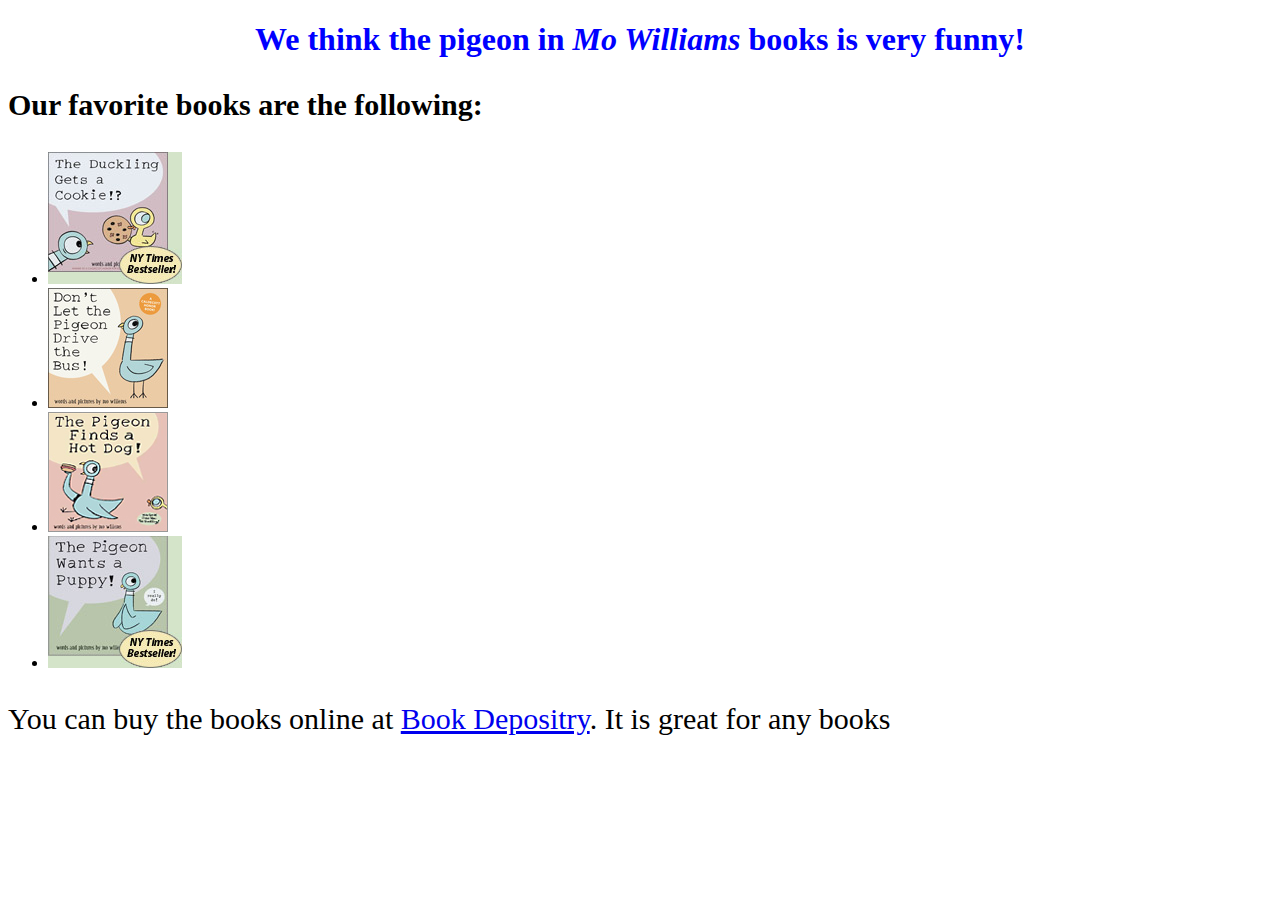
<file: index.html>
<!DOCTYPE html>
<html>
  <head>
      <link href="css/pigeon-style.css" rel="stylesheet" type="text/css">
    <title> The Pigeon</title>
  </head>
  <body>
    <h1>We think the pigeon in <em>Mo Williams</em> books is very funny!</h1>
      <p><strong>Our favorite books are the following:</strong></p>
      <ul>
        <li><img src="img/duckling_cookie.jpg"alt="A photo of the book The Duckling gets a Cookie.">
        </li>
        <li><img src="img/pigeon_bus.jpg"alt="A photo of the book Don't let the pigeon Drive the Bus.">
        </li>
        <li><img src="img/pigeon_hotdog.jpg"alt="A photo of the book The Pigeon finds a Hotdog.">
        </li>
        <li><img src="img/pigeon_wants_puppy.jpg"alt="A photo of the book The Pigeon Wants a Puppy.">
        </li>
      </ul>
      <p>You can buy the books online at <a href="http://www.bookdepository.com/">Book Depositry</a>. It is great for any books</p>

    </body>
  </html>





</html>
</file>
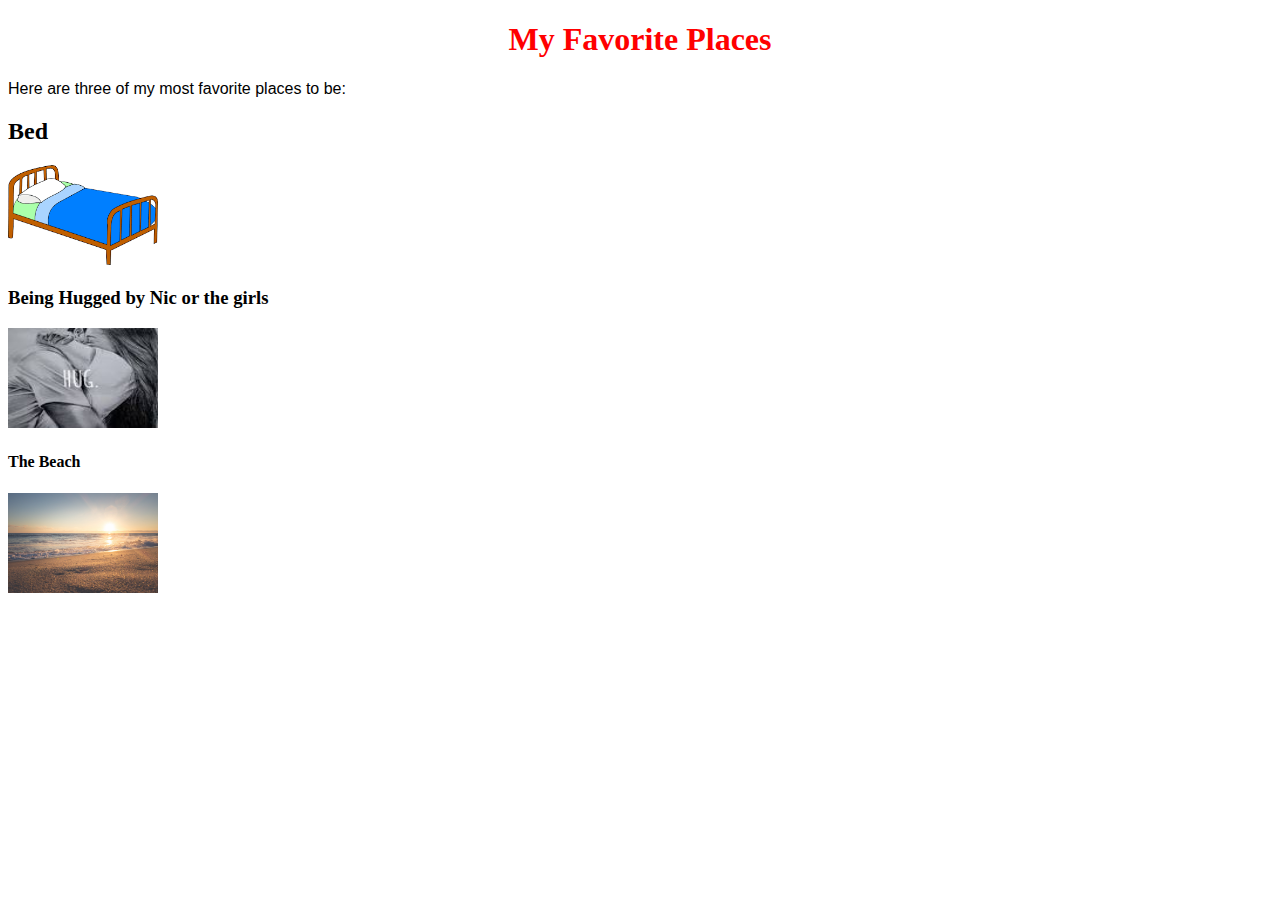
<file: favorite-places.html>
<!DOCTYPE html>
 <html>
  <head>
    <link href="css/styleplace.css.css" rel="stylesheet" type="text/css">
    <title> Leslee's favorite places </title>
  </head>
  <body>
    <h1>My Favorite Places</h1>
    <p> Here are three of my most favorite places to be:</p>

    <h2>Bed</h2>
    <img src="img/bed.png"alt="A photo of a bed." height="100" width="150">

    <h3>Being Hugged by Nic or the girls</h3>
    <img src="img/hug.jpg"alt="A photo of two people hugging" height="100" width="150">

    <h4>The Beach</h4>
    <img src="img/beach.jpg"alt="A photo of the beach." height="100" width="150">

  </body>
  </html>
</file>
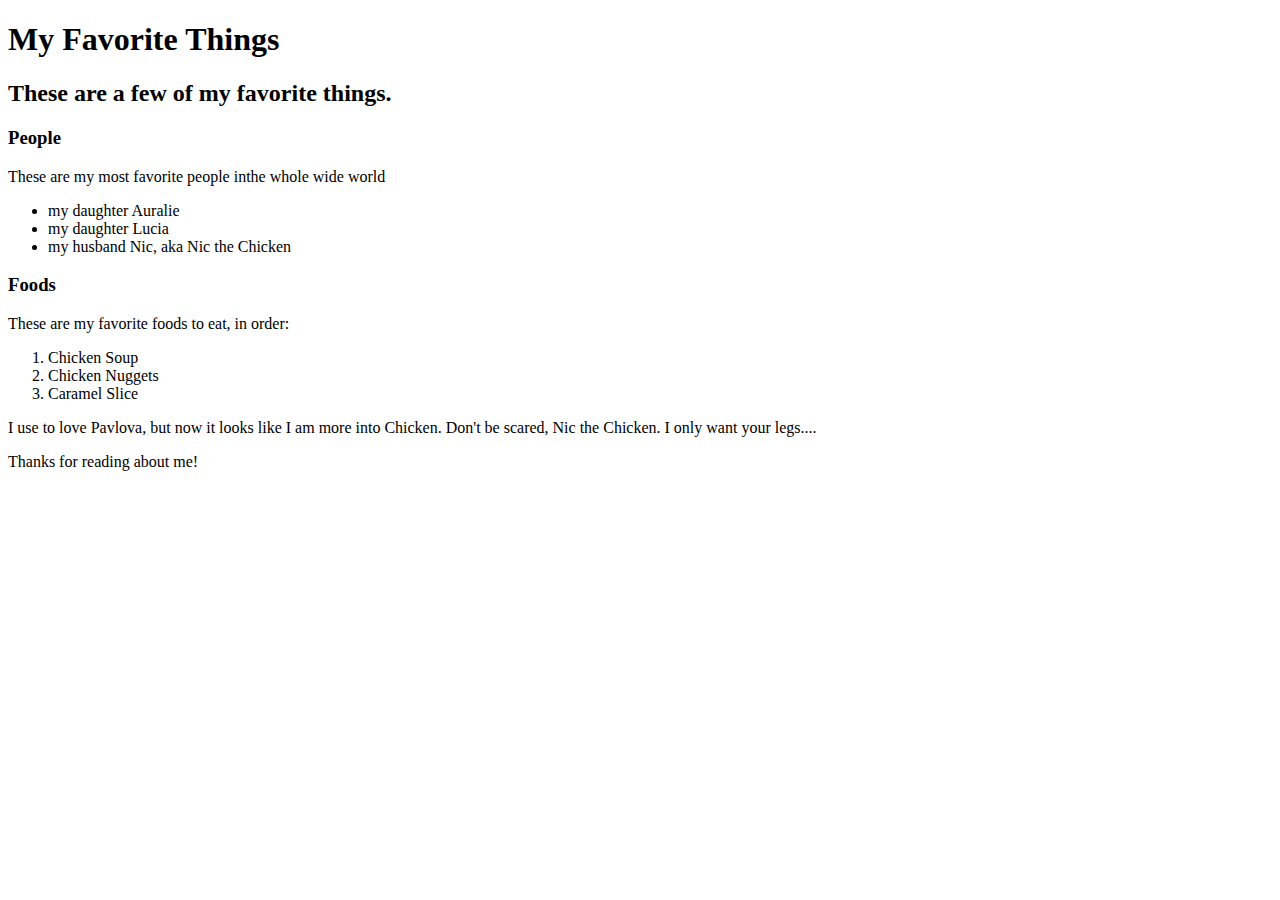
<file: favorite-things.html>
<!DOCTYPE html>
<html>
  <head>
    <title>Leslee's favorite things</title>
  </head>
  <body>
    <h1>My Favorite Things</h1>
    <h2>These are a few of my favorite things.</h2>

    <h3>People</h3>
    <p>These are my most favorite people inthe whole wide world<p>
    <ul>
      <li>my daughter Auralie</li>
      <li>my daughter Lucia</li>
      <li>my husband Nic, aka Nic the Chicken
    </ul>

    <h3>Foods</h3>
    <p>These are my favorite foods to eat, in order:</p>
    <ol>
      <li>Chicken Soup</li>
      <li>Chicken Nuggets</li>
      <li>Caramel Slice</li>
    </ol>

      <p> I use to love Pavlova, but now it looks like I am more into Chicken.
        Don't be scared, Nic the Chicken. I only want your legs....</p>
      <p>Thanks for reading about me!</p>
  </body>
</html>
</file>
<file: css/pigeon-style.css>
h1{
  color: blue;
  text-align: center;
}
p{
  font-size: 30px
}
</file>
<file: css/styleplace.css.css>
h1{
  color: red;
  text-align: center;
}
h2{
  text-align:left;

}
h3{
  color: black
}
p{
  font-family: sans-serif;
}

body{
  background-color: pale yellow;
}
</file>
